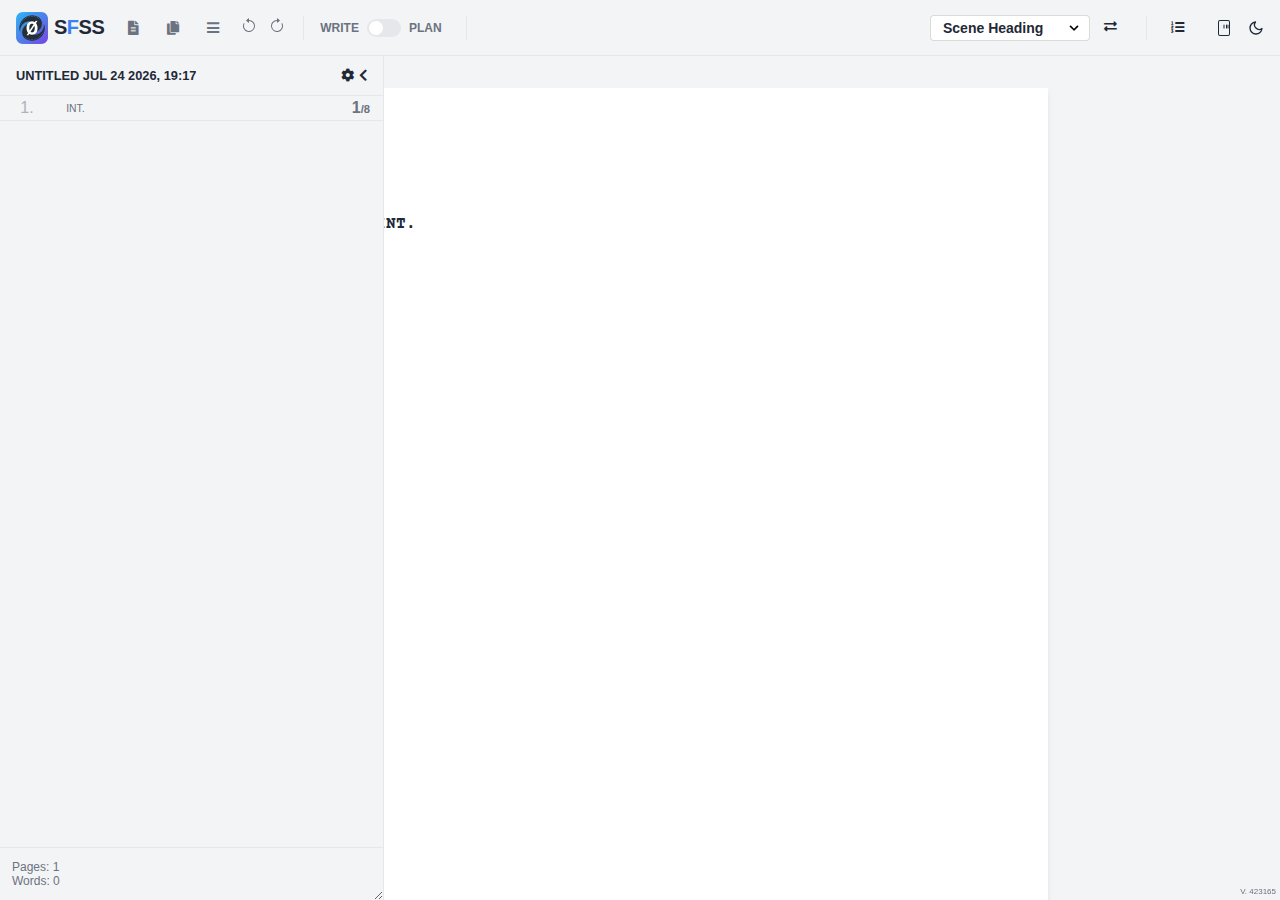
<file: index.html>
<!DOCTYPE html>
<html lang="en">
<head>
    <style>
        /* Loader styles with immediate theme support */
        :root {
            --loader-bg: #dfe4e8; /* matches --bg-body light */
            --loader-spinner: #ccc;
            --loader-accent: #0f62fe;
            --loader-text: #2f3542;
        }
        html.dark-mode {
            --loader-bg: #191c24; /* matches --bg-body dark */
            --loader-spinner: #2c3038;
            --loader-accent: #6fa0ff;
            --loader-text: #a0aab8;
        }
        .loader-overlay {
            position: fixed; top: 0; left: 0; width: 100%; height: 100%;
            background: var(--loader-bg); z-index: 9999; display: flex; 
            justify-content: center; align-items: center; flex-direction: column;
            color: var(--loader-text);
        }
        .loader-spinner {
            width: 50px; height: 50px; border: 5px solid var(--loader-spinner); 
            border-top-color: var(--loader-accent); border-radius: 50%; 
            animation: spin 1s linear infinite;
        }
        @keyframes spin { to { transform: rotate(360deg); } }
        .loader-text { margin-top: 15px; font-family: sans-serif; font-weight: bold; opacity: 0.8; }
    </style>
    <script>
        (function() {
            // 0. Immediate Theme Application to prevent flash
            try {
                var storedTheme = localStorage.getItem('sfss_theme');
                var prefersDark = window.matchMedia && window.matchMedia('(prefers-color-scheme: dark)').matches;
                if (storedTheme === 'dark' || (!storedTheme && prefersDark)) {
                    document.documentElement.classList.add('dark-mode');
                }
            } catch (e) { console.log('Theme detection failed', e); }

            // Your Version Logic
            //const staticversion = "" + "05-01-26_" + "public-" + "1408";
            const staticversion = Math.round(Math.random()*1000000);

            const queryString = self.location.search;
            const params = new URLSearchParams(queryString);
            window.cacheverzija = params.get('v') ? params.get('v') : staticversion; 
            var v = window.cacheverzija;

            // Assets to load
            var cssFiles = [
                "assets/fontawesome/css/all.css",
                "assets/googlefonts.css",
                "assets/css/base.css",
                "assets/css/layout.css",
                "assets/css/components.css",
                "assets/css/editor.css",
                "assets/css/collab.css",
                "assets/css/print.css",
                "assets/css/reports.css",
                "assets/css/treatment.css"
            ];
            
            var jsFiles = [
                "assets/script.js"
            ];

            // 1. Handle Manifest (Optional, but you had it in your HTML)
            var manifest = document.createElement('link');
            manifest.rel = 'manifest';
            manifest.href = 'manifest.json?v=' + v;
            document.head.appendChild(manifest);

            // 2. Inject CSS
            cssFiles.forEach(function(src) {
                var link = document.createElement('link');
                link.rel = 'stylesheet';
                link.href = src + '?v=' + v;
                document.head.appendChild(link);
            });

            // 3. Inject JS
            // We defer this slightly to ensure CSS starts downloading first
            jsFiles.forEach(function(src) {
                var script = document.createElement('script');
                script.src = src + '?v=' + v;
                script.defer = true; // Important: behaves like putting script at end of body
                document.head.appendChild(script);
            });

        })();
    </script>
    <link rel="icon" type="image/png" sizes="192x192" href="assets/images/icon-64.png">
    <meta charset="UTF-8">
    <meta name="viewport" content="width=device-width, initial-scale=1.0">
    <title>Simple Free Screenplay Software</title>
    <meta name="theme-color" content="#0f62fe">
    <meta name="mobile-web-app-capable" content="yes">    <meta name="apple-mobile-web-app-status-bar-style" content="black-translucent">
    <meta name="apple-mobile-web-app-title" content="Simple Free Screenplay Software">
    <link rel="apple-touch-icon" href="assets/images/icon-512.png">
    <meta name="description" content="SFSS - The Simple and free Screenwriting Software, a client-side PWA">
</head>
<body class="bg-body">
    <div id="printingdiv"></div>
    <div id="app-loader" class="loader-overlay">
        <div class="loader-spinner"></div>
        <div class="loader-text">SFSS</div>
    </div>

<div id="app-container">

    <header id="toolbar">
        <button id="mobile-menu-btn" class="btn-icon">
           <svg xmlns="http://www.w3.org/2000/svg" width="24" height="24" viewBox="0 0 24 24" fill="none" stroke="currentColor" stroke-width="2" stroke-linecap="round" stroke-linejoin="round"><line x1="3" y1="12" x2="21" y2="12"></line><line x1="3" y1="6" x2="21" y2="6"></line><line x1="3" y1="18" x2="21" y2="18"></line></svg>
        </button>
        
        <h1>
            <img src="assets/images/icon-64.png" alt="Logo">
                    <span>S<span style="color:var(--accent)">F</span>SS</span>
        </h1>
        <div class="toggle-switch-wrapper mobile-only ml-1">
            <i class="fas fa-pen text-xs"></i>
            <label class="switch switch-sm">
                <input type="checkbox" id="mobile-treatment-switch">
                <span class="slider round"></span>
            </label>
            <i class="fas fa-th-large text-xs"></i>
        </div>
        
        <div class="toolbar-group desktop-only">
            <!-- SCREENPLAY MENU -->
            <div id="screenplay-menu-container" class="dropdown-container">
                <button id="screenplay-menu-btn" class="btn-text"><i class="fas fa-file-alt mr-1"></i></button>
                <div id="screenplay-menu-dropdown" class="dropdown-menu hidden">
                    <a href="#" id="new-screenplay-btn" class="dropdown-item">
                        <i class="fas fa-plus-circle mr-1 fa-fw"></i> New Screenplay
                    </a>
                    
                    <div class="nested-dropdown-group">
                        <a href="#" class="dropdown-item">
                            <i class="fas fa-folder-open mr-1 fa-fw"></i> Open
                            <i class="fas fa-caret-right ml-auto"></i>
                        </a>
                        <div id="open-menu-nested-dropdown" class="nested-dropdown hidden">
                            <a href="#" id="file-open-btn" class="dropdown-item">From file...</a>
                            <div id="saved-scripts-list"></div>
                            <div class="meta-text-small-padded">
                                SFSS is a client-side app. All data is stored in your browser.
                            </div>
                        </div>
                    </div>

                    <div class="nested-dropdown-group">
                        <a href="#" class="dropdown-item">
                            <i class="fas fa-file-export mr-1 fa-fw"></i> Backup&nbsp;
                            <i class="fas fa-caret-right ml-auto"></i>
                            <span id="backup-warning" class="hidden" style="font-size:0.7rem; color:var(--scene-color-3-light);">!</span>
                        </a>
                        <div class="nested-dropdown hidden">
                            <a href="#" id="download-json-btn" class="dropdown-item">JSON (.json)</a>
                            <a href="#" id="download-fdx-btn" class="dropdown-item">Final Draft (.fdx)</a>
                            <a href="#" id="download-fountain-btn" class="dropdown-item">Fountain (.fountain)</a>
                            <a href="#" id="download-text-btn" class="dropdown-item">Plain Text (.txt)</a>
                        </div>
                    </div>
                </div>
            </div>

            <!-- DOCUMENTS MENU -->
            <div id="documents-menu-container" class="dropdown-container">
                <button id="documents-menu-btn" class="btn-text"><i class="fas fa-copy mr-1"></i></button>
                 <div id="documents-menu-dropdown" class="dropdown-menu hidden">
                    <a href="#" id="print-btn" class="dropdown-item">
                        <i class="fas fa-print mr-1 fa-fw"></i> Prepare & Print
                    </a>
                    <a href="#" id="reports-menu-btn" class="dropdown-item">
                        <i class="fas fa-chart-bar mr-1 fa-fw"></i> Reports
                    </a>
                 </div>
            </div>

            <!-- APP MENU -->
            <div id="app-menu-container" class="dropdown-container">
                <button id="app-menu-btn" class="btn-text"><i class="fas fa-bars mr-1"></i></button>
                <div id="app-menu-dropdown" class="dropdown-menu hidden">
                    <a href="#" id="collab-menu-btn" class="dropdown-item">
                        <i class="fas fa-users mr-1 fa-fw"></i> Collaboration
                    </a>
                    <a href="#" id="settings-btn" class="dropdown-item">
                        <i class="fas fa-keyboard mr-1 fa-fw"></i> Shortcuts
                    </a>
                    <a href="#" id="help-btn" class="dropdown-item">
                        <i class="fas fa-question-circle mr-1 fa-fw"></i> Help & Info
                    </a>
                    <a href="#" id="install-pwa-btn" class="dropdown-item hidden">
                        <i class="fas fa-download mr-1 fa-fw"></i> Install App
                    </a>
                </div>
            </div>

            <button id="undo-btn" title="Undo" class="btn-text">
                <svg xmlns="http://www.w3.org/2000/svg" width="16" height="16" fill="currentColor" viewBox="0 0 16 16"><path fill-rule="evenodd" d="M8 3a5 5 0 1 1-4.546 2.914.5.5 0 0 0-.908-.417A6 6 0 1 0 8 2v1z"/><path d="M8 4.466V.534a.25.25 0 0 0-.41-.192L5.23 2.308a.25.25 0 0 0 0 .384l2.36 1.966A.25.25 0 0 0 8 4.466z"/></svg>
            </button>
            <button id="redo-btn" title="Redo" class="btn-text">
                <svg xmlns="http://www.w3.org/2000/svg" width="16" height="16" fill="currentColor" viewBox="0 0 16 16"><path fill-rule="evenodd" d="M8 3a5 5 0 1 0 4.546 2.914.5.5 0 0 1 .908-.417A6 6 0 1 1 8 2v1z"/><path d="M8 4.466V.534a.25.25 0 0 1 .41-.192l2.36 1.966a.25.25 0 0 1 0 .384L8.41 4.658A.25.25 0 0 1 8 4.466z"/></svg>
            </button>     

            <div class="toolbar-divider"></div>

            <div class="toggle-switch-wrapper" title="Treatment Mode">
                <span class="toggle-label">Write</span>
                <label class="switch">
                  <input type="checkbox" id="treatment-mode-switch">
                  <span class="slider round"></span>
                </label>
                <span class="toggle-label">Plan</span>
            </div>
        </div>
        
        <div class="toolbar-divider"></div>

        <div class="flex-grow"></div>

        <div id="type-selector-container" class="desktop-only">
            <!-- Dropdown View -->
            <div id="dropdown-selector-wrapper" class="selector-wrapper">
                <select id="top-type-selector" class="type-selector">
                    <option value="sc-slug">Scene Heading</option>
                    <option value="sc-action">Action</option>
                    <option value="sc-character">Character</option>
                    <option value="sc-parenthetical">Parenthetical</option>
                    <option value="sc-dialogue">Dialogue</option>
                    <option value="sc-transition">Transition</option>
                </select>
                <div class="selector-arrow">
                    <svg class="fill-current h-4 w-4" xmlns="http://www.w3.org/2000/svg" viewBox="0 0 20 20"><path d="M9.293 12.95l.707.707L15.657 8l-1.414-1.414L10 10.828 5.757 6.586 4.343 8z"/></svg>
                </div>
            </div>

            <!-- Horizontal Toggle View -->
            <div id="horizontal-type-selector" class="horizontal-selector hidden">
                <div class="hz-track"></div>
                <div class="hz-pointer"></div>
                <!-- Note: The pointer logic will be handled by CSS/JS. I'll add the nodes -->
                <div class="hz-node" data-value="sc-slug" title="Scene Heading (S)">S</div>
                <div class="hz-node" data-value="sc-action" title="Action (A)">A</div>
                <div class="hz-node" data-value="sc-character" title="Character (C)">C</div>
                <div class="hz-node" data-value="sc-parenthetical" title="Parenthetical (P)">P</div>
                <div class="hz-node" data-value="sc-dialogue" title="Dialogue (D)">D</div>
                <div class="hz-node" data-value="sc-transition" title="Transition (T)">T</div>
            </div>

            <button id="toggle-selector-view-btn" class="btn-icon" title="Switch Selector View">
                <i class="fas fa-exchange-alt"></i>
            </button>
        </div>

        <div class="toolbar-divider desktop-only"></div>

        <div class="toolbar-group desktop-only">
            <button id="toolbar-scene-numbers" class="btn-icon" title="Toggle Scene Numbers">
                <i class="fas fa-list-ol"></i>
            </button>
            <button id="toolbar-date" class="btn-icon" title="Toggle Date in Header">
                <i class="far fa-calendar-alt"></i>
            </button>
        </div>
        
        <div id="writing-setting"></div>

        <div id="music-player" class="toolbar-group hidden">
            <div>
                 <button id="player-prev" class="btn-icon" title="Previous Track"><i class="fas fa-backward"></i></button>
                 <button id="player-play" class="btn-icon" title="Play/Pause"><i class="fas fa-play"></i></button>
                 <button id="player-next" class="btn-icon" title="Next Track"><i class="fas fa-forward"></i></button>
            </div>
            <div id="player-scene-indicator"></div>
        </div>

        <input type="file" id="file-input" accept=".json,.fdx,.fountain" class="hidden">

        <button id="page-view-btn" class="btn-icon" title="Page View">
            <svg xmlns="http://www.w3.org/2000/svg" width="16" height="16" fill="currentColor" viewBox="0 0 16 16"><path d="M8 4.5a.5.5 0 0 1 .5.5v3a.5.5 0 0 1-1 0v-3a.5.5 0 0 1 .5-.5zm2.5 0a.5.5 0 0 1 .5.5v3a.5.5 0 0 1-1 0v-3a.5.5 0 0 1 .5-.5zm2 .5a.5.5 0 0 0-1 0v3a.5.5 0 0 0 1 0v-3zM2 2a2 2 0 0 1 2-2h8a2 2 0 0 1 2 2v12a2 2 0 0 1-2 2H4a2 2 0 0 1-2-2V2zm10-1H4a1 1 0 0 0-1 1v12a1 1 0 0 0 1 1h8a1 1 0 0 0 1-1V2a1 1 0 0 0-1-1z"/></svg>
        </button>

        <button id="theme-toggle-btn" class="btn-icon">
            <svg xmlns="http://www.w3.org/2000/svg" width="16" height="16" viewBox="0 0 24 24" fill="none" stroke="currentColor" stroke-width="2" stroke-linecap="round" stroke-linejoin="round"><path d="M21 12.79A9 9 0 1 1 11.21 3 7 7 0 0 0 21 12.79z"></path></svg>
        </button>        

    </header>

    <div id="main-area">
        <span id="save-status"><i class="far fa-save"></i></span>
        <button id="show-sidebar-btn" class="btn-icon" title="Show Sidebar"><i class="fas fa-chevron-right"></i></button>
        <aside id="sidebar">
            <div id="mobile-menu-actions" class="mobile-only">
                <button id="mobile-app-menu-toggle" class="dropdown-item flex-justify-between-center font-bold border-bottom-light">
                    <span>App Menu</span>
                    <i class="fas fa-up fa-chevron-down"></i>
                </button>
                <div id="mobile-app-menu-content" class="hidden border-bottom-light pb-1">
                    <a href="#" data-action="new-screenplay" class="dropdown-item">
                        <i class="fas fa-plus-circle mr-1"></i> New Screenplay
                    </a>
                    
                    <div id="mobile-open-menu-container">
                        <a href="#" id="mobile-open-menu-toggle" class="dropdown-item">
                            <span><i class="fas fa-folder-open mr-1"></i>&nbsp;Open</span>
                            &nbsp;<i class="fas fa-chevron-down menu-icon-small"></i>
                        </a>
                        <div id="mobile-open-menu" class="hidden menu-padding-left">
                            <a href="#" data-action="open-from-file" class="dropdown-item">From file...</a>
                            
                            <div id="mobile-saved-scripts-list"></div>
                            
                            <div class="meta-text-small-padded">
                                All data is stored in your browser.
                            </div>
                        </div>
                    </div>
                    
                    <div id="mobile-backup-menu-container">
                        <a href="#" id="mobile-backup-menu-toggle" class="dropdown-item">
                            <span><i class="fas fa-file-export mr-1"></i> Backup <span id="mobile-backup-warning" class="hidden text-warning font-small">!</span></span>&nbsp;
                            <i class="fas fa-chevron-down menu-icon-small"></i>
                        </a>
                        <div id="mobile-backup-menu" class="hidden menu-padding-left">
                            <a href="#" data-action="download-json" class="dropdown-item">JSON (.json)</a>
                            <a href="#" data-action="download-fdx" class="dropdown-item">Final Draft (.fdx)</a>
                            <a href="#" data-action="download-fountain" class="dropdown-item">Fountain (.fountain)</a>
                            <a href="#" data-action="download-text" class="dropdown-item">Plain Text (.txt)</a>
                        </div>
                    </div>
                    
                    <a href="#" data-action="help" class="dropdown-item">
                        <i class="fas fa-question-circle mr-1"></i> Help & Info
                    </a>
                    <a href="#" data-action="install-pwa" class="dropdown-item hidden">
                        <i class="fas fa-solid fa-download fa-bounce mr-1"></i> Install
                    </a>

                    <div class="dropdown-item flex-justify-between-center" style="padding-right: 1rem;">
                        <span><i class="fas fa-hand-sparkles mr-1"></i> Show Welcome Screen</span>
                         <label class="switch">
                            <input type="checkbox" id="sidebar-welcome-toggle">
                            <span class="slider round"></span>
                        </label>
                    </div>
                </div>
            </div>
            
            

            <div id="sidebar-header">
                <span id="script-title-header" class="truncate"></span>
                <div class="sidebar-header-buttons">
                    <button id="script-meta-btn" class="btn-icon" title="Script Settings">
                        <i class="fas fa-cog"></i>
                    </button>
                    <button id="hide-sidebar-btn" class="btn-icon" title="Hide Sidebar">
                        <i class="fas fa-chevron-left"></i>
                    </button>
                </div>
            </div>
            <div id="scene-list"></div>
            <div class="sidebar-stats">
                <div id="stats-pages">Pages: 1</div>
                <div id="stats-words">Words: 0</div>
            </div>
        </aside>

        <main id="scroll-area">
            <div id="editor-wrapper">
                
                <div id="print-title-page">
                    <div id="tp-title" class="text-4xl font-bold uppercase underline decoration-2"></div>
                    <div>written by</div>
                    <div id="tp-author" class="text-xl"></div>
                    <div id="tp-contact"></div>
                </div>

                <div id="editor-container" contenteditable="true" spellcheck="false"></div>
                <div id="page-view-container" class="hidden"></div>
                
                <div id="autocomplete-menu" class="floating-menu"></div>
                <div id="type-selector-menu" class="floating-menu"></div>
            </div>
        </main>
    </div>
</div>

<div id="settings-modal" class="modal-overlay hidden">
    <div class="modal-window">
        <div class="modal-header">
            <span>Keyboard Shortcuts</span>
            <button id="settings-close-btn" class="btn-text">✕</button>
        </div>
        <div class="modal-body">
                <div id="keymap-settings"></div>
        </div>
        <div class="modal-footer">
            <button id="settings-save-btn" class="modal-btn-primary">Save & Close</button>
        </div>
    </div>
</div>

<div id="script-meta-popup" class="modal-overlay hidden">
    <div class="modal-window popup-max-width-md">
        <div class="modal-header">
            <span>Script Metadata</span>
            <button id="script-meta-close-btn" class="btn-text">✕</button>
        </div>
        <div class="modal-body">
            <div class="popup-flex-column-gap">
                <div>
                    <label class="settings-label">Title</label>
                    <input id="meta-title-popup" type="text" class="settings-input">
                </div>
                <div>
                    <label class="settings-label">Author / Written By</label>
                    <input id="meta-author-popup" type="text" class="settings-input">
                </div>
                <div>
                    <label class="settings-label">Contact Info / Production</label>
                    <textarea id="meta-contact-popup" rows="3" class="settings-input"></textarea>
                </div>
            </div>
        </div>
        <div class="modal-footer">
            <button id="script-meta-save-btn" class="modal-btn-primary">Save & Close</button>
        </div>
    </div>
</div>

<div id="scene-settings-popup" class="draggable-popup hidden">
    <div id="scene-settings-popup-header" class="draggable-popup-header">
        <span id="scene-settings-popup-header-title">Scene Settings</span>
        <button id="scene-settings-close-btn" class="btn-text">✕</button>
    </div>
    <div id="scene-settings-popup-body" class="draggable-popup-body">
        <!-- Content will be generated here -->
    </div>
</div>

<div id="icon-picker-menu" class="floating-menu icon-picker-grid" style="display: none"></div>

<div id="reports-modal" class="modal-overlay hidden">
    <div class="modal-window popup-max-width-lg">
        <div class="modal-header">
            <span>Reports</span>
            <button id="reports-close-btn" class="btn-text">✕</button>
        </div>
        <div class="modal-body popup-body-flex">
            <div id="report-settings" class="settings-header-bg">
                <div class="settings-controls-centered">
                    <div class="toggle-group">
                        <button class="toggle-btn active" data-value="script">Script</button>
                        <button class="toggle-btn" data-value="character">Character</button>
                    </div>
                </div>
                <div id="report-char-select-container" class="hidden char-select-container">
                    <select id="report-char-select" class="type-selector char-select-input"></select>
                </div>
            </div>
            
            <div id="report-output" class="report-output-area">
                <div class="report-placeholder placeholder-container">
                    <i class="fas fa-file-alt placeholder-icon"></i>
                    <button id="reports-generate-btn" class="modal-btn-primary">Generate Report</button>
                </div>
            </div>
        </div>
        <div class="modal-footer popup-footer-flex">
             <div>
                <button id="report-download-txt-btn" class="btn-text hidden"><i class="fas fa-file-alt"></i> Download .txt</button>
                <button id="report-download-pdf-btn" class="btn-text hidden"><i class="fas fa-file-pdf"></i> Print / PDF</button>
             </div>
             <button onclick="document.getElementById('reports-close-btn').click()" class="btn-text">Close</button>
        </div>
    </div>
</div>

<div id="mobile-welcome-modal" class="modal-overlay hidden modal-z-2000">
    <div class="modal-window popup-max-width-sm text-center p-2">
        <h2 class="mb-1">Welcome to SFSS</h2>
        <p class="mb-2 opacity-80">The simple, free, offline-capable screenwriting app.</p>
        
        <div class="flex-col gap-1 mb-2">
            <button id="welcome-new-btn" class="modal-btn-primary flex-justify-center p-1">
                <i class="fas fa-plus-circle mr-1"></i> Start New Screenplay
            </button>
            <button id="welcome-open-btn" class="btn-text btn-border p-1">
                <i class="fas fa-folder-open mr-1"></i> Open from File
            </button>
        </div>

        <div class="text-left mb-2">
            <div class="text-xs font-bold text-meta mb-1 uppercase">Recent Scripts</div>
            <div id="welcome-scripts-list" class="max-h-150 overflow-y-auto border-light rounded">
                <!-- Populated by JS -->
            </div>
        </div>

        <div class="text-left mt-2 border-top-light pt-1 flex-justify-between-center">
            <span class="text-xs">Show this on startup</span>
             <label class="switch">
                <input type="checkbox" id="welcome-startup-toggle" checked>
                <span class="slider round"></span>
            </label>
        </div>
    </div>
</div>

<div id="print-prep-modal" class="modal-overlay hidden">
    <div class="modal-window popup-max-width-lg" style="height: 90vh; max-height: 90vh; display: flex; flex-direction: column;">
        <div class="modal-header">
            <span>Prepare & Print</span>
            <button id="print-prep-close-btn" class="btn-text">✕</button>
        </div>
        <div class="modal-body p-0" style="overflow: hidden; padding: 0; display: flex; flex-direction: row; flex: 1;">
            <!-- LEFT PANEL: CONTROLS -->
            <div id="print-controls" class="p-2 border-right-light" style="width: 300px; overflow-y: auto; flex-shrink: 0; background: var(--bg-body); border-right: 1px solid var(--border-color);">
                
                <div class="toggle-group w-full flex-justify-center mb-2" style="width: 100%; display: flex; justify-content: center;">
                    <button class="toggle-btn active" data-mode="script">Screenplay</button>
                    <button class="toggle-btn" data-mode="treatment">Treatment</button>
                    <button class="toggle-btn" data-mode="report">Reports</button>
                </div>

                <div id="print-config-script" class="flex-col gap-1">
                    <div class="settings-section">
                        <h3 class="text-xs uppercase font-bold text-meta mb-1">Layout</h3>
                        <div class="prepprinttoggles">
                            <label class="settings-checkbox-row mb-0">
                                <input type="checkbox" class="print-config-input" data-section="script" data-key="showTitlePage">
                                Title Page
                            </label>
                            <button id="print-edit-meta-btn" class="btn-text text-xs" title="Edit Title, Author, etc."><i class="fas fa-edit"></i> Edit Info</button>
                        </div>
                        <div class="prepprinttoggles mt-1">
                            <span class="text-sm">Format:</span>
                            <select class="print-config-input settings-input text-sm" style="width: auto;" data-section="script" data-key="layout">
                                <option value="normal">Normal</option>
                                <option value="facing">Double-Sided (Facing)</option>
                                <option value="booklet">Booklet (Imposed)</option>
                            </select>
                        </div>
                    </div>

                    <div class="settings-section border-top-light pt-1 mt-1">
                        <h3 class="text-xs uppercase font-bold text-meta mb-1">Elements</h3>
                        <label class="settings-checkbox-row">
                            <input type="checkbox" class="print-config-input" data-section="script" data-key="showSceneNumbers">
                            Scene Numbers
                        </label>
                        <label class="settings-checkbox-row">
                            <input type="checkbox" class="print-config-input" data-section="script" data-key="showPageNumbers" checked>
                            Page Numbers
                        </label>
                        <label class="settings-checkbox-row">
                            <input type="checkbox" class="print-config-input" data-section="script" data-key="showDate">
                            Date in Header
                        </label>
                    </div>
                    
                    <div class="settings-section border-top-light pt-1 mt-1">
                        <h3 class="text-xs uppercase font-bold text-meta mb-1">Extras</h3>
                        <div class="flex-col gap-1">
                            <label class="text-xs">Watermark</label>
                            <input type="text" class="print-config-input settings-input" data-section="script" data-key="watermark" placeholder="e.g. DRAFT">
                        </div>
                    </div>
                </div>

                <div id="print-config-treatment" class="flex-col gap-1 hidden">
                    <div class="settings-section">
                        <h3 class="text-xs uppercase font-bold text-meta mb-1">Layout</h3>
                        <div class="flex-col gap-1">
                            <div class="prepprinttoggles">
                                <span class="text-sm">Orientation:</span>
                                <div class="toggle-group">
                                    <button class="toggle-btn print-toggle" data-section="treatment" data-key="orientation" data-value="portrait">Portrait</button>
                                    <button class="toggle-btn print-toggle" data-section="treatment" data-key="orientation" data-value="landscape">Landscape</button>
                                </div>
                                <input type="hidden" class="print-config-input" data-section="treatment" data-key="orientation" value="portrait">
                            </div>
                            <div class="prepprinttoggles">
                                <span class="text-sm">Format:</span>
                                <div class="toggle-group">
                                    <button class="toggle-btn print-toggle" data-section="treatment" data-key="layout" data-value="normal">Normal</button>
                                    <button class="toggle-btn print-toggle" data-section="treatment" data-key="layout" data-value="facing">Facing</button>
                                    <button class="toggle-btn print-toggle" data-section="treatment" data-key="layout" data-value="booklet">Booklet</button>
                                </div>
                                <input type="hidden" class="print-config-input" data-section="treatment" data-key="layout" value="normal">
                            </div>
                            <div class="prepprinttoggles">
                                <span class="text-sm">Sides:</span>
                                <div class="toggle-group">
                                    <button class="toggle-btn print-toggle" data-section="treatment" data-key="sides" data-value="single">Single</button>
                                    <button class="toggle-btn print-toggle" data-section="treatment" data-key="sides" data-value="double">Double</button>
                                </div>
                                <input type="hidden" class="print-config-input" data-section="treatment" data-key="sides" value="single">
                            </div>
                        </div>
                    </div>

                    <div class="settings-section border-top-light pt-1 mt-1">
                        <h3 class="text-xs uppercase font-bold text-meta mb-1">Content</h3>
                        <label class="settings-checkbox-row">
                            <input type="checkbox" class="print-config-input" data-section="treatment" data-key="showMeta" checked>
                            Synopsis / Notes
                        </label>
                        <label class="settings-checkbox-row">
                            <input type="checkbox" class="print-config-input" data-section="treatment" data-key="showStats" checked>
                            Stats (Duration/Words)
                        </label>
                        <label class="settings-checkbox-row">
                            <input type="checkbox" class="print-config-input" data-section="treatment" data-key="showCharacters" checked>
                            Characters List
                        </label>
                        <label class="settings-checkbox-row">
                            <input type="checkbox" class="print-config-input" data-section="treatment" data-key="showMusic" checked>
                            Music Track Info
                        </label>
                    </div>

                    <div class="settings-section border-top-light pt-1 mt-1">
                        <h3 class="text-xs uppercase font-bold text-meta mb-1">Visuals</h3>
                        <label class="settings-checkbox-row">
                            <input type="checkbox" class="print-config-input" data-section="treatment" data-key="showImages" checked>
                            Images
                        </label>
                        <label class="settings-checkbox-row">
                            <input type="checkbox" class="print-config-input" data-section="treatment" data-key="showScript" checked>
                            Script Thumbnails
                        </label>
                    </div>
                </div>

                <div id="print-config-report" class="flex-col gap-1 hidden">
                    <div class="settings-section">
                        <h3 class="text-xs uppercase font-bold text-meta mb-1">Report Type</h3>
                        <div class="prepprinttoggles">
                            <span class="text-sm">Kind:</span>
                            <div class="toggle-group">
                                <button class="toggle-btn print-toggle" data-section="report" data-key="type" data-value="script">Script</button>
                                <button class="toggle-btn print-toggle" data-section="report" data-key="type" data-value="character">Character</button>
                            </div>
                            <input type="hidden" class="print-config-input" data-section="report" data-key="type" value="script">
                        </div>
                        <div class="flex-col gap-05 mt-1" id="print-report-character-row">
                            <label class="text-xs">Character</label>
                            <select class="print-config-select settings-input" data-section="report" data-key="character"></select>
                        </div>
                        <div class="prepprinttoggles mt-1">
                            <button id="print-report-refresh-btn" class="btn-text text-xs"><i class="fas fa-sync-alt mr-1"></i>Refresh</button>
                            <span class="text-xs text-meta">Uses current script data</span>
                        </div>
                        <div class="flex-col gap-1 mt-2 hidden" id="print-report-character-mode-row">
                            <label class="text-xs uppercase font-bold text-meta mb-1">Include</label>
                            <label class="settings-checkbox-row">
                                <input type="checkbox" class="print-config-input" data-section="report" data-key="includeDialogues" checked>
                                Dialogues
                            </label>
                            <label class="settings-checkbox-row">
                                <input type="checkbox" class="print-config-input" data-section="report" data-key="includeScenes">
                                Scenes
                            </label>
                        </div>
                    </div>
                </div>

            </div>

            <!-- RIGHT PANEL: PREVIEW -->
            <div id="print-preview-pane" style="flex: 1; background-color: #525659; overflow: hidden; position: relative; display: flex; align-items: flex-start; justify-content: center; padding: 40px;">
                <div id="print-preview-scroller" style="width: 100%; height: 100%; overflow-y: auto; display: flex; flex-direction: column; align-items: center;">
                    <div id="print-preview-container" style="transform-origin: top center; transition: transform 0.2s; padding-bottom: 100px;">
                        <!-- Pages generated here -->
                    </div>
                </div>
            </div>
        </div>
        <div class="modal-footer prepprinttoggles">
            <div class="text-xs text-meta" id="print-stats"></div>
            <div>
                <button id="print-prep-cancel-btn" class="btn-text mr-1">Cancel</button>
                <button id="print-prep-print-btn" class="modal-btn-primary"><i class="fas fa-print mr-1"></i> Print</button>
            </div>
        </div>
    </div>
</div>

<div id="help-modal" class="modal-overlay hidden modal-z-1500">
    <div class="modal-window popup-max-width-lg height-90vh flex-col">
        <div class="modal-header">
            <span>Help & Info</span>
            <button id="help-close-btn" class="btn-text">✕</button>
        </div>
        <div class="modal-body flex-1 overflow-y-auto p-2">
            <!-- Tabs Header -->
            <div class="flex-row border-bottom-light mb-2">
                <button class="tab-btn active" data-tab="help-about">About</button>
                <button class="tab-btn" data-tab="help-shortcuts">Shortcuts</button>
                <button class="tab-btn" data-tab="help-changelog">Changelog</button>
                <button class="tab-btn" data-tab="help-licenses">Credits and licenses</button>
            </div>

            <!-- Tab Content: About -->
            <div id="help-about" class="tab-content active">
                <h3>SFSS at a Glance</h3>
                <p><strong>SFSS (Simple Free Screenplay Software)</strong> is a local-first, offline-capable screenwriting PWA. No accounts, no servers—your words, images, and tracks stay on your device.</p>

                <h4>Core Modes</h4>
                <ul>
                    <li><strong>Writing:</strong> Fast, context-aware editor with smart element switching and autocomplete.</li>
                    <li><strong>Page View:</strong> True-to-page pagination for Letter/A4 with optional scene numbers and headers.</li>
                    <li><strong>Treatment (Plan):</strong> Card view projected from your script—edit descriptions, pin images, add tracks, color/icons, and reorder scenes.</li>
                    <li><strong>Reports:</strong> Scene stats, character breakdowns, and chronology views with printable summaries.</li>
                    <li><strong>Print Prep:</strong> One print hub for script, treatment, or report layouts (normal/facing/booklet, single/double sided, watermarks).</li>
                </ul>

                <h4>Collaboration</h4>
                <p>Peer-to-peer, end-to-end encrypted sessions powered by Trystero. Share a room link, pass the editing baton to avoid conflicts, and keep optional video/audio chat inside the app. Guests without the baton see live updates in real time.</p>

                <h4>Data, Privacy, and Storage</h4>
                <ul>
                    <li><strong>Local only:</strong> Scripts, scene images, and settings live in your browser (IndexedDB + LocalStorage). Clearing browser data removes them—export backups regularly.</li>
                    <li><strong>Offline by default:</strong> Works fully offline once loaded.</li>
                    <li><strong>No tracking:</strong> No analytics, no cookies. The only network call is when you paste/play a YouTube track to fetch metadata and stream audio directly from YouTube.</li>
                </ul>

                <h4>Import / Export</h4>
                <ul>
                    <li><strong>Native backup:</strong> `.json` (includes all metadata; images remain in IndexedDB).</li>
                    <li><strong>Final Draft (`.fdx`):</strong> Import and export for industry-standard interchange.</li>
                    <li><strong>Fountain / Text:</strong> Lightweight plain text options for portability.</li>
                </ul>

                <h4>Quick Start</h4>
                <ul>
                    <li>Open or create a script from the File menu.</li>
                    <li>Use <strong>Write / Plan</strong> toggle to switch between the editor and Treatment cards.</li>
                    <li>Press <strong>Ctrl+S</strong> anytime; autosave is always on.</li>
                    <li>Use <strong>Print</strong> to launch Print Prep for script, treatment, or reports.</li>
                    <li>Invite a collaborator by sharing a room link from the Collab panel.</li>
                </ul>
            </div>

            <!-- Tab Content: Shortcuts -->
            <div id="help-shortcuts" class="tab-content hidden">
                <p>Check the <strong>Keyboard Shortcuts</strong> menu item to customize these.</p>
                <ul class="shortcut-list">
                    <li><strong>Enter:</strong> Creates a new line. Context-aware (e.g., Slug -> Action).</li>
                    <li><strong>Tab:</strong> Changes element type (e.g., Action -> Character).</li>
                    <li><strong>Ctrl+Shift:</strong> Toggle element type (Cycle S-A-C-P-D-T).</li>
                    <li><strong>Ctrl+S:</strong> Force save (Auto-save is always on).</li>
                    <li><strong>Ctrl+Z / Ctrl+Y:</strong> Undo / Redo.</li>
                </ul>
            </div>

            <!-- Tab Content: Changelog -->
            <div id="help-changelog" class="tab-content hidden">
                <h3></h3>
                <ul>
                    <li>Initial Release</li>
                    <li>Mobile Treatment Mode</li>
                    <li>Offline PWA Support</li>
                </ul>
            </div>
                <script>
                    let a = document.getElementById("help-changelog");
                    a.getElementsByTagName("h3")[0].innerHTML = "Version " + window.cacheverzija;
                </script>

            <!-- Tab Content: Licenses -->
            <div id="help-licenses" class="tab-content hidden">

                <h3>SFSS License</h3>
                <p>This application is released under the MIT License. You are free to use, modify, and distribute it for personal or commercial use.</p>
                
                <h3>Third-Party Libraries & Assets</h3>
                <ul>
                    <li>
                        <strong>Font Awesome Free:</strong> Icons are used under the CC BY 4.0 License. The font files are licensed under the SIL OFL 1.1. The code is licensed under the MIT License. Full details: <a href="https://fontawesome.com/license/free" target="_blank">fontawesome.com/license/free</a>
                    </li>
                    <li>
                        <strong>Courier Prime Font:</strong> This font is licensed under the SIL Open Font License (OFL).
                    </li>
                    <li>
                        <strong>YouTube IFrame Player API:</strong> The integrated media player uses the YouTube API. By using this feature, you agree to be bound by the <a href="https://www.youtube.com/t/terms" target="_blank">YouTube Terms of Service</a>.
                    </li>
                    <li><strong>Trystero</strong> is a vanilla javascript pre-made free-to-use class that makes decentralized P2P communication features easy to implement. Thanks to <a href="https://github.com/dmotz/trystero" target="_blank">Trystero</a> building the collab feature was a breeze.</li>
                </ul>
                
                <h3>Credits</h3>
                <p>
                    Created by <strong>Matija Radeljak</strong>, film producer and IT enthusiast working on empowering and decentralizing the film industry and its producers and artists.<br/>
                    <a href="https://github.com/matijarma/sfss/" target="_blank">https://github.com/matijarma/sfss/</a>
                </p>
                <p>Special thanks to:</p>
                <ul>
                    <li>The <a href="https://fountain.io" target="_blank">Fountain</a> syntax project for the open standard.</li>
                    <li><a href="https://www.finaldraft.com" target="_blank">Final Draft</a> for setting the industry standard.</li>
                </ul>
            </div>
        </div>
        <div class="modal-footer">
             <button onclick="document.getElementById('help-close-btn').click()" class="btn-text">Close</button>
        </div>
    </div>
</div>

<div id="youtube-player-container" class="youtube-hidden"></div>

<div id="menu-overlay" class="modal-overlay hidden z-index-overlay"></div>
</body>
</html>
</file>
